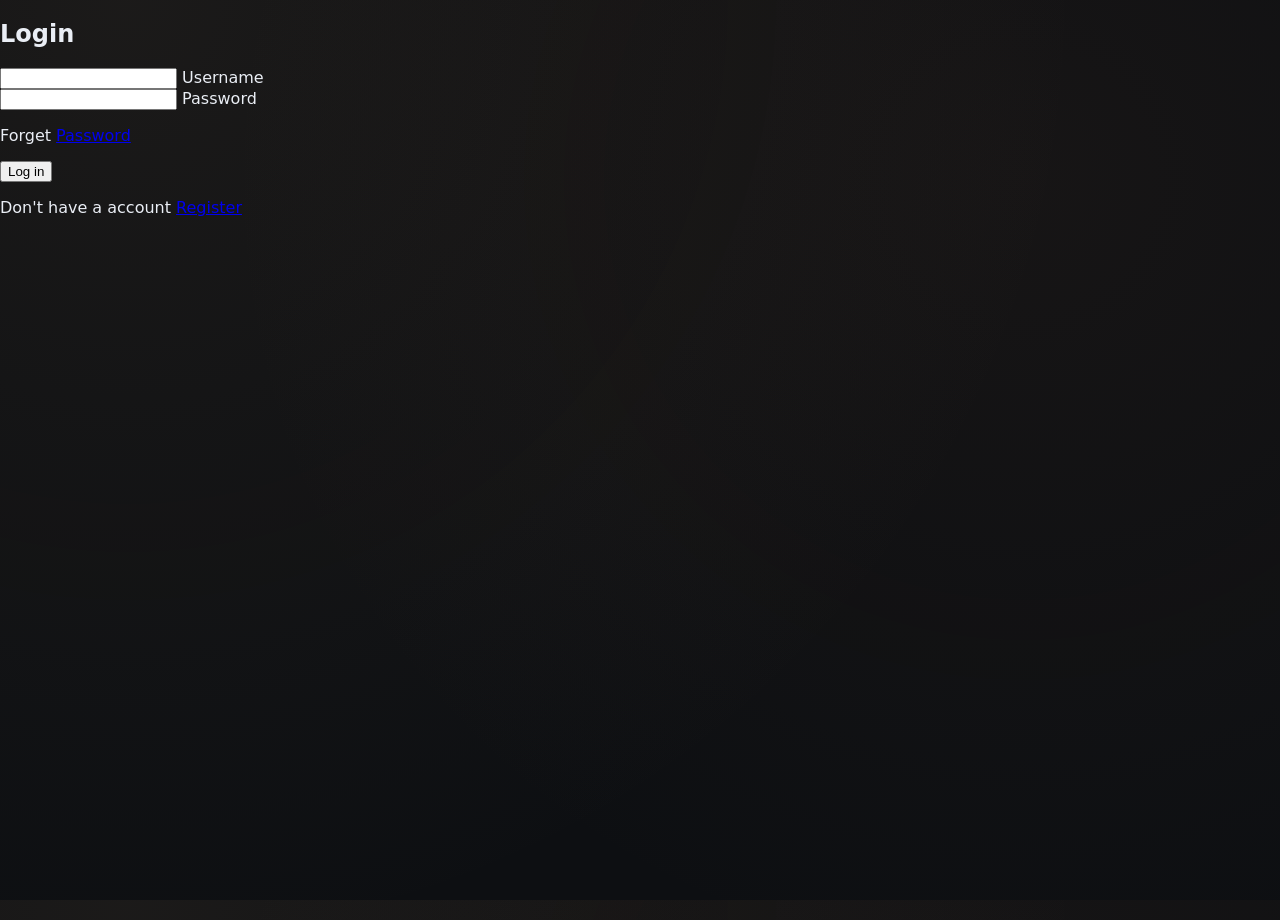
<file: LOGIN WEB.html>
<!DOCTYPE html>

<html lang="en">

<head>
  <link rel="stylesheet" href="styles.css">
  <title>Login Web</title>
</head>

<body>
  <section>
    <div class="form-box">
      <div class="form-value">
        <form action="">
          <h2>Login</h2>
          <div class="inputbox">
            <input type="name" required>
            <label for="">Username</label>
          </div>
          <div class="inputbox">
            <input type="password" required>
            <label for="">Password</label>
          </div>
          <div class="forget">
            <label>
              <p>Forget <a href="#">Password</a>
            </label></p>

          </div>
          <button>Log in</button>
          <div class="register">
            <p>Don't have a account <a href="#">Register</a></p>
          </div>
        </form>
      </div>
    </div>
  </section>
</body>

</html>
</file>
<file: styles.css>
* { box-sizing: border-box; }
:root {
  --bg: #0d0f12;
  --card: #151922;
  --text: #eaeef5;
  --muted: #a6b0c3;
  --accent: #c49a6c; /* coffee gold */
  --accent-2: #8a5a3b; /* deeper roast */
}
html, body { height: 100%; }
body {
  margin: 0;
  font-family: Inter, system-ui, -apple-system, Segoe UI, Roboto, Helvetica, Arial, "Apple Color Emoji", "Segoe UI Emoji";
  color: var(--text);
  background:
    radial-gradient(60rem 60rem at 10% 0%, rgba(196,154,108,0.08), transparent),
    radial-gradient(50rem 50rem at 80% 20%, rgba(138,90,59,0.08), transparent),
    var(--bg);
}

.site-header {
  position: sticky; top: 0; z-index: 20;
  display: flex; align-items: center; justify-content: space-between;
  padding: 14px 20px; backdrop-filter: blur(8px);
  background: rgba(13,15,18,0.6); border-bottom: 1px solid rgba(255,255,255,0.06);
}
.brand { display: flex; align-items: center; gap: 10px; font-weight: 700; }
.logo { width: 28px; height: 28px; }
.brand-name { font-family: "Playfair Display", serif; font-size: 20px; letter-spacing: 0.5px; }
.nav a { color: var(--text); text-decoration: none; margin-left: 18px; opacity: 0.85; }
.nav a:hover { opacity: 1; color: var(--accent); }

.hero {
  display: grid;
  grid-template-columns: 1.1fr 1fr;
  gap: 28px;
  padding: 48px 20px 24px;
  align-items: center;
}
.hero-content h1 {
  font-family: "Playfair Display", serif; font-size: 56px; line-height: 1.05; margin: 0 0 10px;
}
.hero-content p { color: var(--muted); margin: 0 0 16px; max-width: 50ch; }
.cta-row { display: flex; gap: 12px; }
.btn { border: 1px solid rgba(255,255,255,0.15); background: transparent; color: var(--text); padding: 10px 14px; border-radius: 10px; cursor: pointer; }
.btn.primary { background: linear-gradient(180deg, var(--accent), var(--accent-2)); border: none; color: #101113; font-weight: 600; }
.btn.ghost:hover { border-color: var(--accent); color: var(--accent); }

/* 3D carousel */
.carousel-3d {
  perspective: 1000px; position: relative; height: 420px;
}
.carousel-ring {
  width: 100%; height: 100%; position: relative; transform-style: preserve-3d;
  transition: transform 900ms cubic-bezier(.2,.7,.1,1);
}
.carousel-controls { position: absolute; inset: 0; display: flex; align-items: center; justify-content: space-between; pointer-events: none; }
.ctrl { pointer-events: auto; width: 40px; height: 40px; border-radius: 999px; border: 1px solid rgba(255,255,255,0.25); background: rgba(21,25,34,0.6); color: var(--text); cursor: pointer; margin: 0 8px; }
.ctrl:hover { border-color: var(--accent); color: var(--accent); }

.carousel-card {
  position: absolute; top: 50%; left: 50%; transform-style: preserve-3d;
  width: 260px; height: 340px; margin: -170px -130px;
  background: linear-gradient(180deg, rgba(255,255,255,0.06), rgba(255,255,255,0.02));
  border: 1px solid rgba(255,255,255,0.08); border-radius: 16px; overflow: hidden;
  box-shadow: 0 20px 40px rgba(0,0,0,0.35);
}
.carousel-card img { width: 100%; height: 65%; object-fit: cover; display: block; }
.carousel-card .meta { padding: 10px 12px; }
.carousel-card .meta h3 { margin: 0 0 4px; font-size: 18px; }
.carousel-card .meta p { margin: 0; color: var(--muted); font-size: 14px; }

/* Products */
.products { padding: 32px 20px 60px; }
.products h2 { font-family: "Playfair Display", serif; font-size: 32px; margin: 0 0 16px; }
.product-grid {
  display: grid; gap: 16px;
  grid-template-columns: repeat(auto-fill, minmax(220px, 1fr));
}
.product-card { background: var(--card); border: 1px solid rgba(255,255,255,0.06); border-radius: 14px; overflow: hidden; }
.product-card img { width: 100%; height: 170px; object-fit: cover; display: block; }
.product-card .info { padding: 12px; display: grid; gap: 8px; }
.price-row { display: flex; align-items: center; justify-content: space-between; color: var(--muted); }
.add-btn { background: linear-gradient(180deg, var(--accent), var(--accent-2)); border: none; color: #101113; padding: 8px 10px; border-radius: 10px; cursor: pointer; font-weight: 600; }
.add-btn:hover { filter: brightness(1.05); }

/* About & contact */
.about { padding: 40px 20px; background: radial-gradient(40rem 40rem at 100% 0%, rgba(196,154,108,0.06), transparent); }
.about-inner { max-width: 900px; margin: 0 auto; }
.contact { padding: 40px 20px; }
.contact-form { display: grid; gap: 12px; max-width: 560px; }
.contact-form input, .contact-form textarea {
  background: var(--card); border: 1px solid rgba(255,255,255,0.06); color: var(--text);
  border-radius: 10px; padding: 10px 12px;
}
.contact-form button { justify-self: start; }

.site-footer { padding: 24px 20px; border-top: 1px solid rgba(255,255,255,0.06); color: var(--muted); text-align: center; }

/* Responsive */
@media (max-width: 980px) {
  .hero { grid-template-columns: 1fr; }
  .carousel-3d { height: 360px; }
  .hero-content h1 { font-size: 44px; }
}
@media (max-width: 560px) {
  .hero-content h1 { font-size: 34px; }
  .carousel-card { width: 220px; height: 300px; margin: -150px -110px; }
}
</file>
